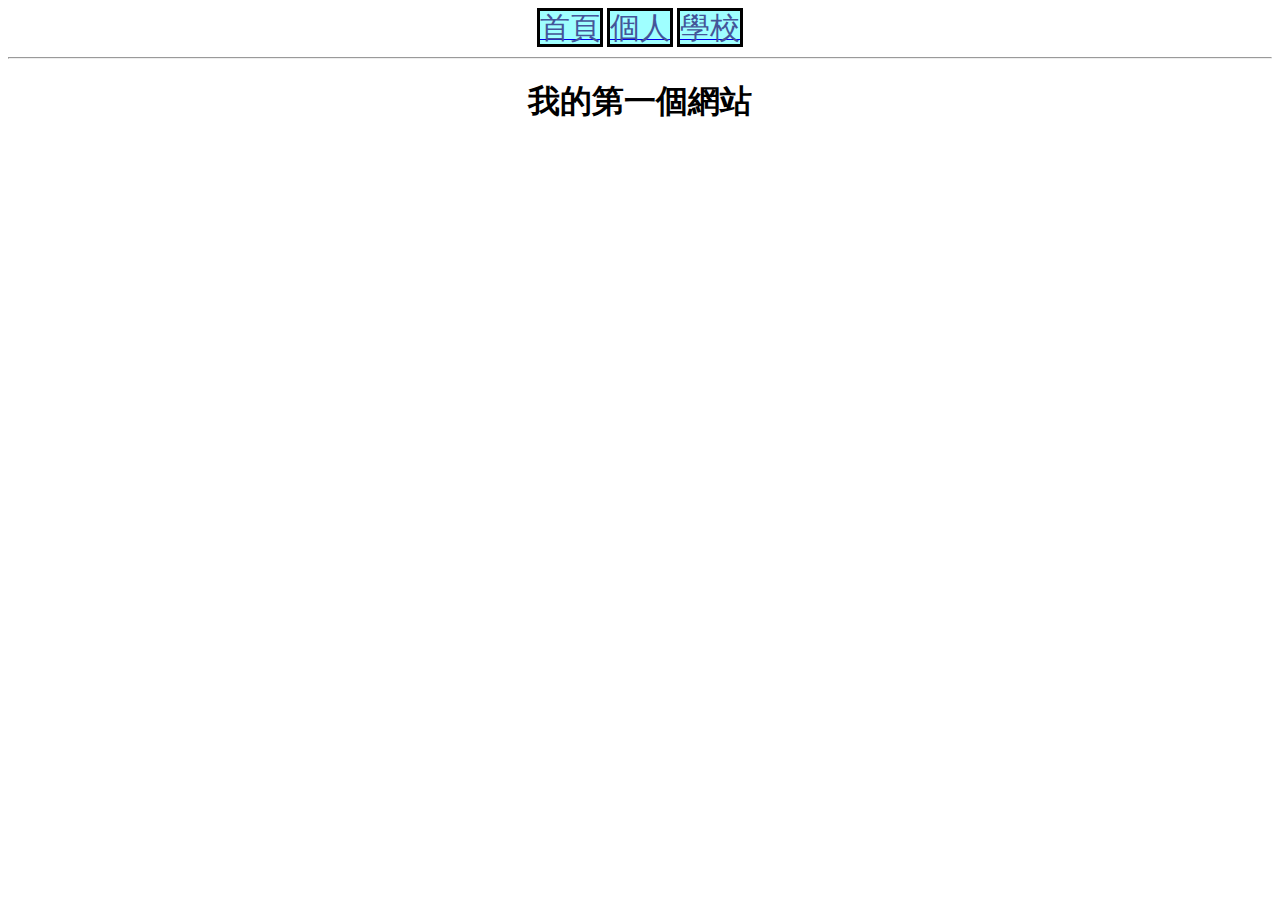
<file: index.html>
<html>
<head>
<meta charset="UTF-8">
<title>我的網站</title>
<link rel="stylesheet"href="./style.css">
</head>
<body>
<a href="index.html"><div class="btn">首頁</div></a>
<a href="person.html"><div class="btn">個人</div></a>
<a href="http://www.ncyu.edu.tw"><div class="btn">學校</div></a>
<hr>
<h1>我的第一個網站</h1>
</body>
</html>
</file>
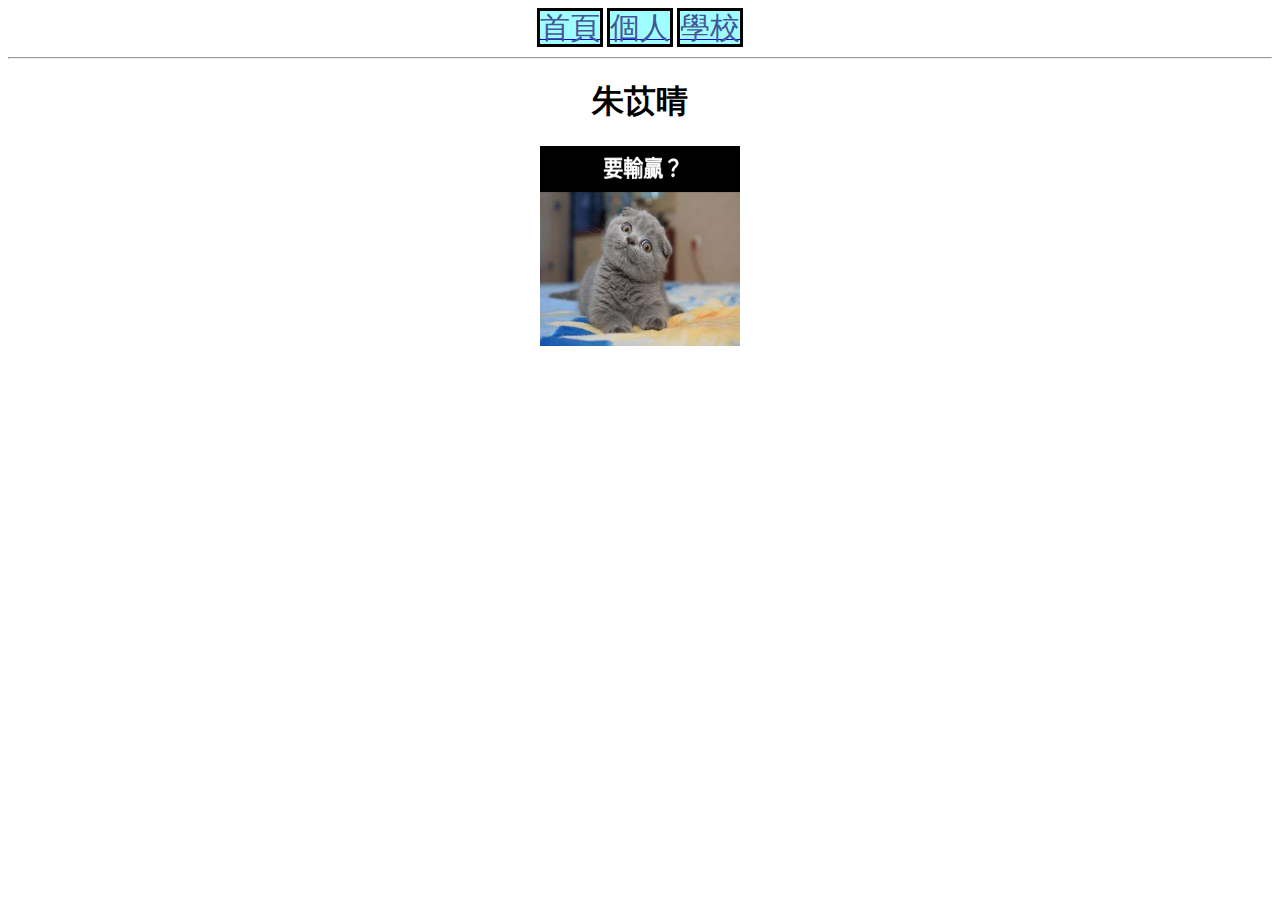
<file: person.html>
<html>
<head>
<meta charset="UTF-8">
<title>我的網站</title>
<link rel="stylesheet"href="./style.css">
</head>
<body>
<a href="index.html"><div class="btn">首頁</div></a>
<a href="person.html"><div class="btn">個人</div></a>
<a href="http://www.ncyu.edu.tw"><div class="btn">學校</div></a>
<hr>
<h1>朱苡晴</h1>
<img src="./img/66.jpg" alt="貓片" width="200" height="200">
</body>
</html>
</file>
<file: style.css>
body{
text-align:center;
}
.btn{
text-align:right;
border:solid 3px black;
width:100px;
height:100px;
display:inline;
font-size:30px;
color:#445599;
background-color:#9fffff;



}
</file>
